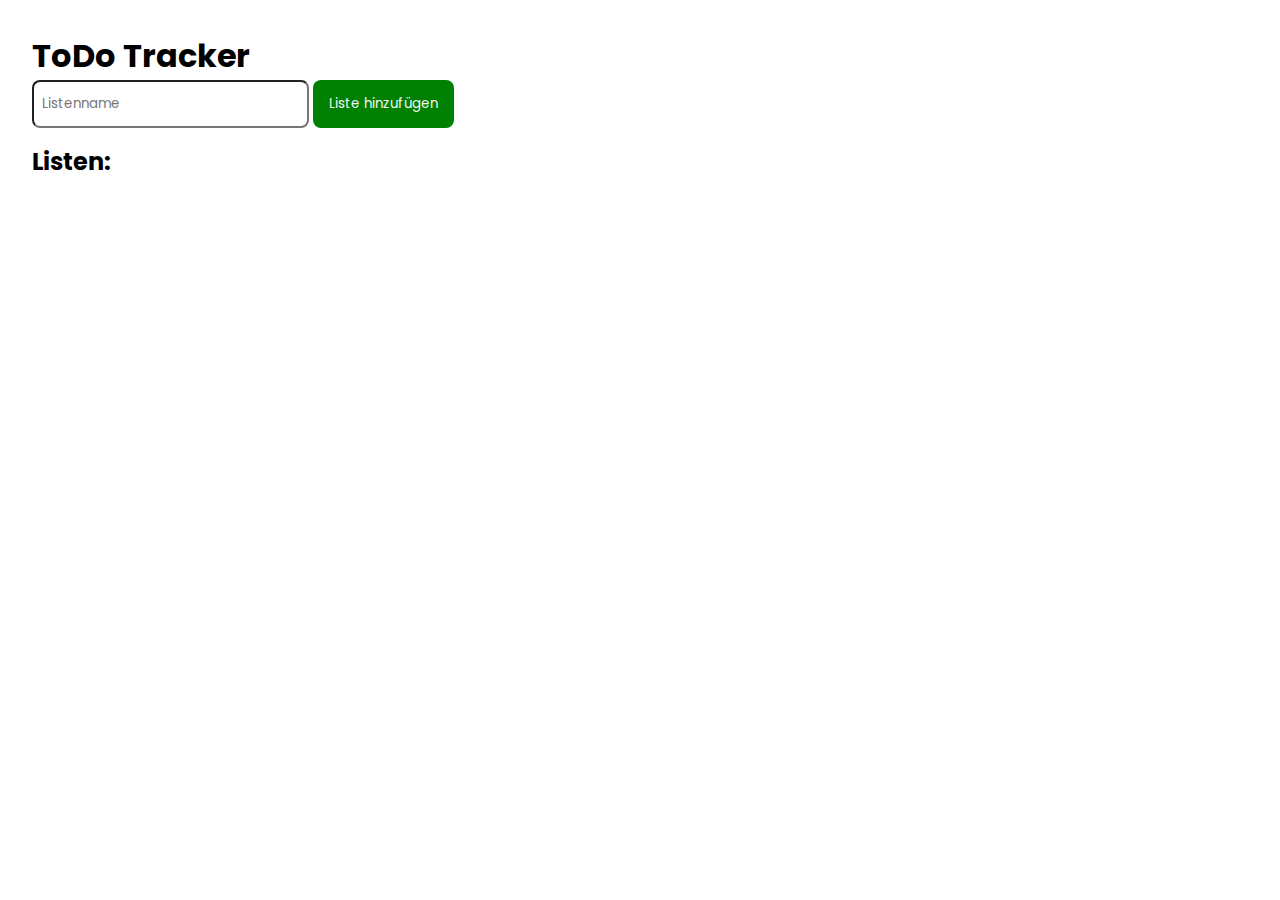
<file: index.html>
<!DOCTYPE html>
<html lang="en">
  <head>
    <meta charset="UTF-8" />
    <meta http-equiv="X-UA-Compatible" content="IE=edge" />
    <meta name="viewport" content="width=device-width, initial-scale=1.0" />
    <link rel="preconnect" href="https://fonts.googleapis.com" />
    <link rel="preconnect" href="https://fonts.gstatic.com" crossorigin />
    <link
      href="https://fonts.googleapis.com/css2?family=Poppins&display=swap"
      rel="stylesheet"
    />
    <link rel="stylesheet" href="./css/style.css" />
    <title>ToDo Tracker</title>
  </head>

  <body>
    <h1>ToDo Tracker</h1>

    <form>
      <input id="add-list-input" type="text" placeholder="Listenname" />
      <button id="add-list-btn">Liste hinzufügen</button>
    </form>

    <h2>Listen:</h2>

    <ul class="todo-list-list"></ul>

    <script type="module" src="./js/pages/index.js"></script>
  </body>
</html>
</file>
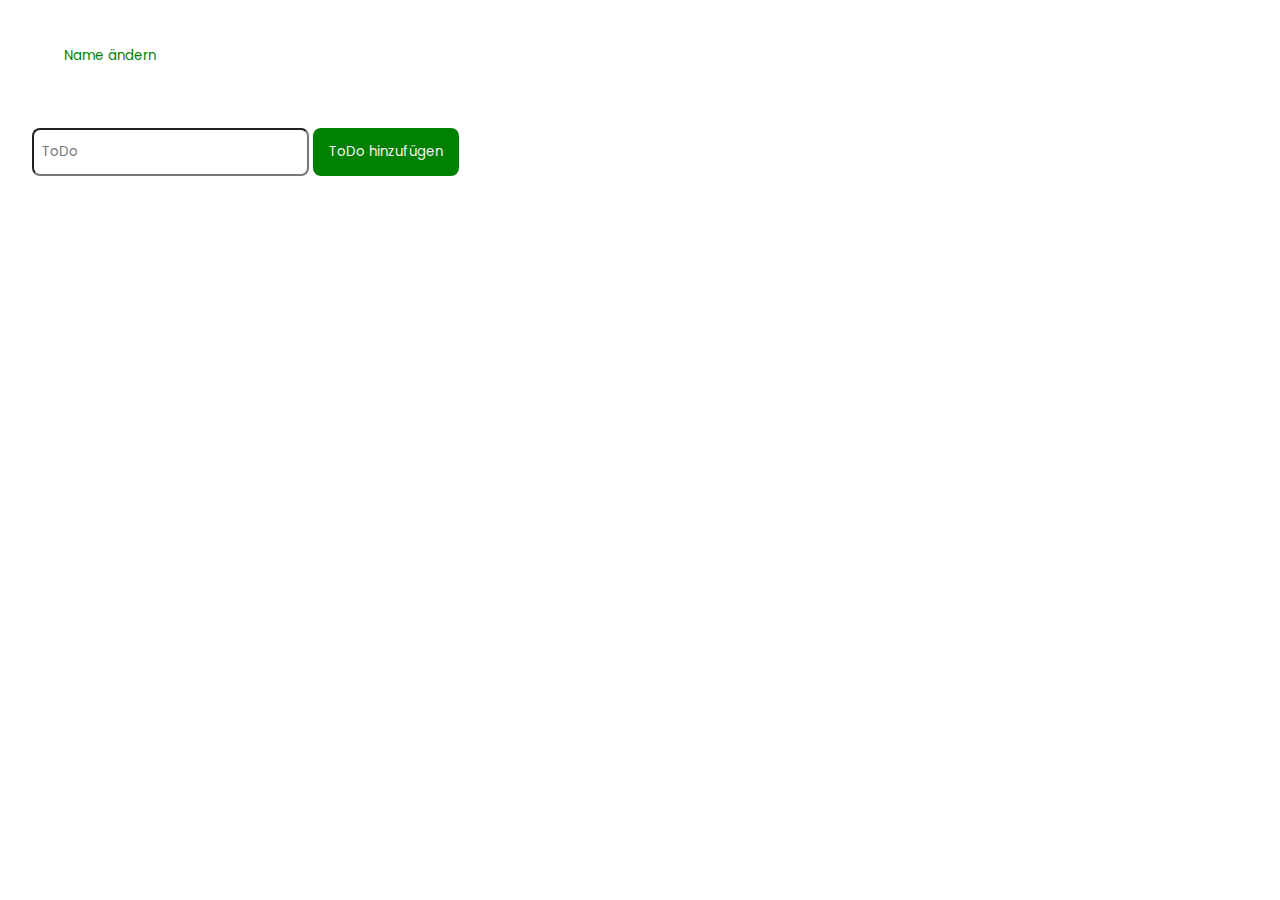
<file: liste.html>
<!DOCTYPE html>
<html lang="en">
  <head>
    <meta charset="UTF-8" />
    <meta http-equiv="X-UA-Compatible" content="IE=edge" />
    <meta name="viewport" content="width=device-width, initial-scale=1.0" />
    <link rel="preconnect" href="https://fonts.googleapis.com" />
    <link rel="preconnect" href="https://fonts.gstatic.com" crossorigin />
    <link
      href="https://fonts.googleapis.com/css2?family=Poppins&display=swap"
      rel="stylesheet"
    />
    <link rel="stylesheet" href="./css/style.css" />
    <title></title>
  </head>

  <body>
    <div id="heading-container">
      <h1 class="heading"></h1>
      <button id="change-list-name-btn">Name ändern</button>
      <input id="new-list-name" type="text" placeholder="New List Name" />
      <button id="save-new-list-name-btn">Speichern</button>
    </div>

    <form>
      <input id="new-todo-name" type="text" placeholder="ToDo" />
      <button id="add-todo-btn">ToDo hinzufügen</button>
    </form>

    <ul class="todo-list"></ul>

    <script type="module" src="./js/pages/liste.js"></script>
  </body>
</html>
</file>
<file: css/style.css>
* {
    margin: 0;
    padding: 0;
    box-sizing: border-box;
    font-family: 'Poppins', sans-serif;
}

body {
    padding: 2rem;
}

h2 {
    margin-top: 1rem;
}

#heading-container {
    display: flex;
    gap: 1rem;
    align-items: center;
    margin-bottom: 3rem;
}

#change-list-name-btn {
    background-color: transparent;
    color: green;
}

#change-list-name-btn:hover {
    text-decoration: underline;
}

#new-list-name, #save-new-list-name-btn {
    display: none;
}

.visible {
    display: block !important;
}

ul {
    list-style: none;
}

li {
    background-color: rgba(0,128,0,0.05);
    margin: 1rem 0;
    padding: 0.5rem;
    height: 3rem;
    display: flex;
    justify-content: space-between;
    align-items: center;
}

button {
    padding: 0.5rem 1rem;
    height: 3rem;
    border: none;
    background-color: green;
    color: whitesmoke;
    border-radius: 8px;
    cursor: pointer;
}

.delete-btn {
    background-color: transparent;
    color: red;
    margin-left: 1rem;
    height: auto;
}

.delete-btn:hover {
    text-decoration: underline;
}

input {
    padding: 0.5rem;
    height: 3rem;
    border-radius: 8px;
}

a {
    color: green;
    text-decoration: none;
}

a:visited {
    color: green;
}

a:hover {
    color: lightgreen;
}

.liste-container {
    margin-top: 2rem;
}

.done-container, .liste-container {
    display: flex;
    gap: 3rem;
    align-items: center;
}

.done {
    text-decoration: line-through;
    opacity: 30%;   
}
</file>
